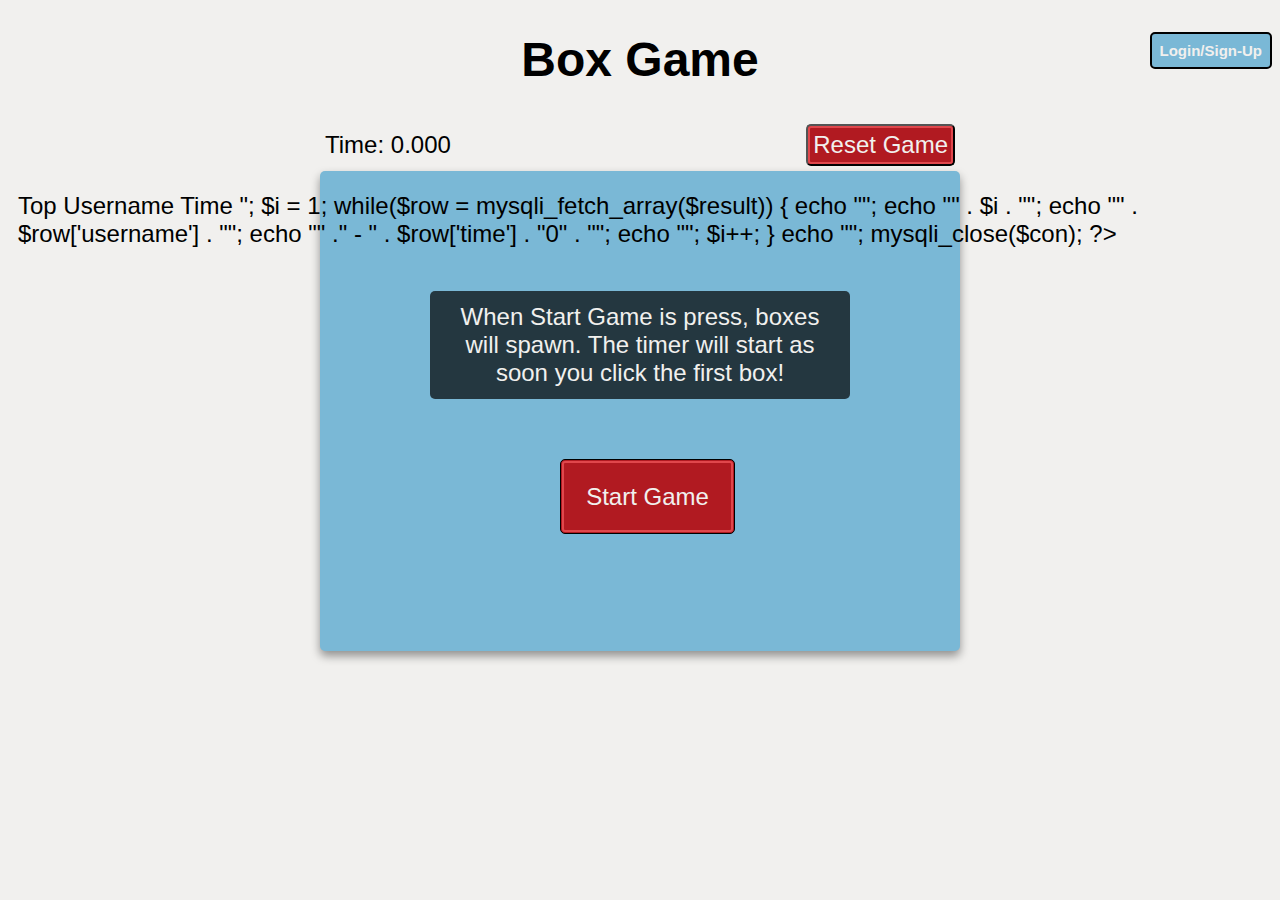
<file: index.html>
<!DOCTYPE html>

<html>
    <head>
        <title>Box Game</title>
        <script src="html/js/game.js" type="text/javascript"></script>
        <link href="html/css/game.css" rel="stylesheet">
    </head>

    <body>
        <h1>Box Game</h1>

        <div class="game-container">
            
            <div class="game-area">
                <div class="top-container">
                    <div id="timer-text" class="timer-text">Time: 0.000</div>
                    <button class="reset-game" id="reset-game">Reset Game</button>
                </div>
                <div id="game-area-canvas"></div>
            </div> 
            
        </div>
        <button id="login-sign-up-button" class="login-sign-up-button">Login/Sign-Up</button>
        <div id="leaderboard-area"></div>
    </body>

</html>
</file>
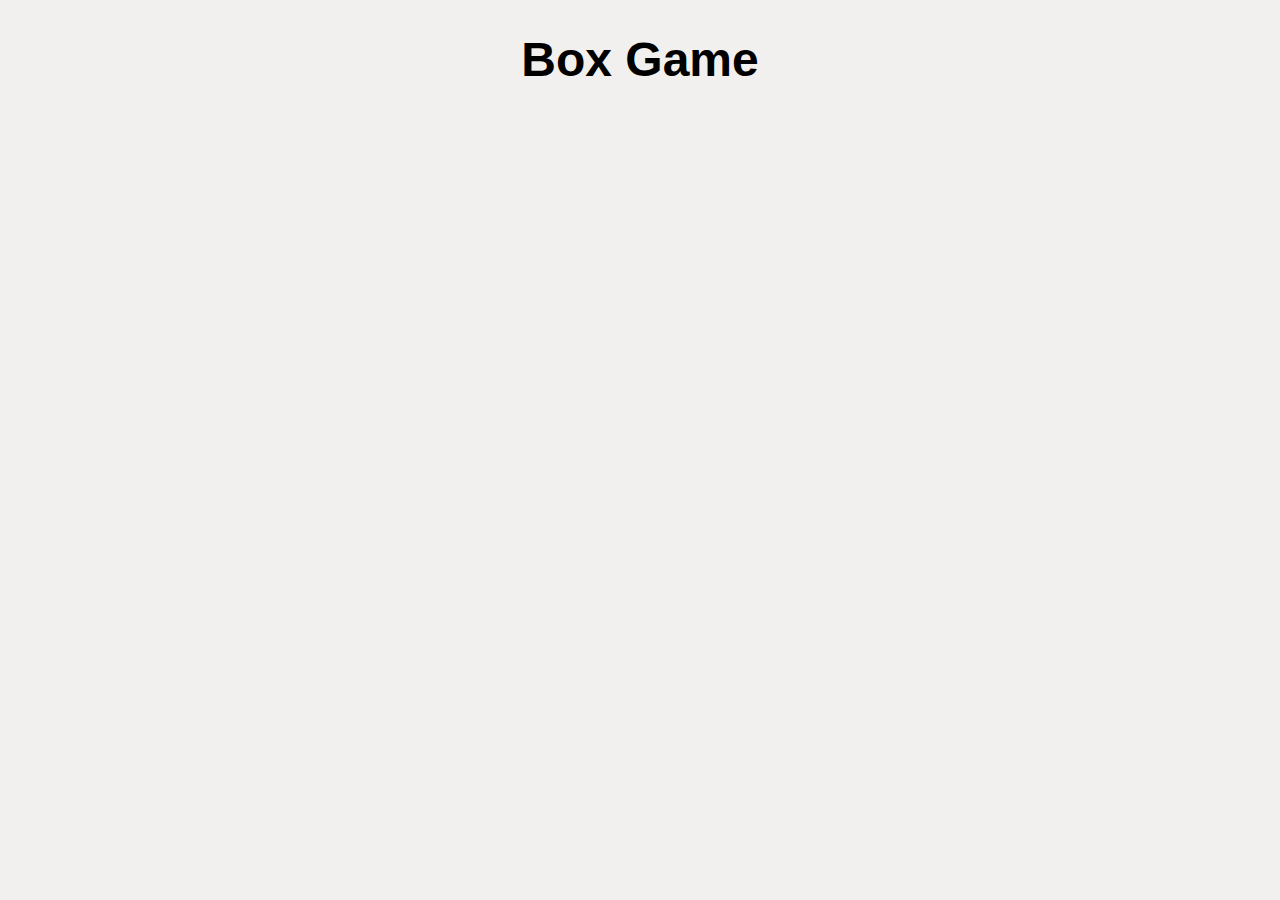
<file: box_game.html>
<!DOCTYPE html>

<html>
    <head>
        <title>Box Game</title>
        <link href="css/game.css" rel="stylesheet">
        <script src="js/game.js" type="text/javascript"></script>
    </head>

    <body>
        <h1>Box Game</h1>
        <div class="game-area">
            <canvas id="myCanvas"></canvas>
        </div>
            

    </body>

</html>
</file>
<file: html/css/game.css>
:root {
    --canvasWidth: 640px;
    --canvasHeight: 480px;
    --darkRed: rgb(177,26,33);
    --lightRed: rgb(224,71,76);
    --blue: rgb(122,184,214);
    --lightGray: rgb(241,240,238);
    --darkGray: rgb(170, 170, 170);
}

* {
    box-sizing: border-box
}

h1 {
    text-align: center;
}

body {
    background: var(--lightGray);
    font-size: 18pt;
    font-family: Tahoma, Verdana, sans-serif;
    position: relative;
    max-width: 
}

.game-container {
    display: flex;
    justify-content: center;
}

.game-area {
    position: relative;
    display: flex;
    flex-direction: column;
    justify-content: center;
}

#game-area-canvas {
    position: relative;
    border-radius: 5px;
    width: var(--canvasWidth);
    height: var(--canvasHeight);
    box-shadow: rgba(0, 0, 0, 0.4) 0px 5px 10px;
    background-color: var(--blue);
}

#game-area-canvas:hover {
    box-shadow: rgba(0, 0, 0, 0.4) 0px 5px 15px;
}

.box {
    position: absolute;
    outline: 2px solid var(--lightRed);
    outline-offset: -4px;
    background-color: var(--darkRed);
    border-radius: 5px;
    box-shadow: rgba(0, 0, 0, 0.5) 0px 3px 10px;
    cursor: pointer;
}

.top-container {
    display: flex;
    justify-content: space-between;
    align-items: center;

}

.timer-text {
    margin: 5px;
}

.reset-game {
    padding: 5px;
    font-size: 18pt;
    font-family: Tahoma, Verdana, sans-serif;
    margin: 5px;
    text-align: center;
    color: var(--lightGray);
    outline: 2px solid var(--lightRed);
    outline-offset: -4px;
    background-color: var(--darkRed);
    border-radius: 5px;
    cursor: pointer;
}

.reset-game:hover {
    box-shadow: rgba(0, 0, 0, 0.5) 0px 0px 5px;
}

.new-game-button {
    font-size: 18pt;
    font-family: Tahoma, Verdana, sans-serif;
    position: absolute;
    text-align: center;
    color: var(--lightGray);
    outline: 2px solid var(--lightRed);
    outline-offset: -4px;
    background-color: var(--darkRed);
    border-radius: 5px;
    border: 1px solid black;
    cursor: pointer;

}

.new-game-button:hover {
    box-shadow: rgba(0, 0, 0, 0.4) 0px 5px 15px;
}

.instructions {
    position: absolute;
    color: var(--lightGray);
    background-color: rgba(0, 0, 0, 0.7);
    padding: 0.5em;
    border-radius: 5px;
    text-align: center;
    justify-content: center;
}

#leaderboard-area {
    padding: 10px;
    max-width: max-content;
}

@media screen and (min-width: 1215px)  {
    #leaderboard-area {
        position: absolute;
        top: 0;
        right: 0;
        margin-top: 150px;
        margin-right: 50px;
    }
}

@media screen and (max-width: 1214px) {
    #leaderboard-area {
        position: absolute;
        margin-top: 25px;
        margin-left: auto;
        margin-right: auto;
        left: 0;
        right: 0;
        text-align: center;
        border: 2px dashed black;
    }
}

.login-sign-up-button {
    position: absolute;
    top: 0;
    right: 0;
    width: fit-content;
    padding: 8px;
    border: 2px solid black;
    border-radius: 5px;
    font-size: 15px;
    font-weight: 600;
    color: var(--lightGray);
    background-color: var(--blue);
    cursor: pointer;
}

.login-sign-up-button:hover {
    background-color: var(--lightRed);
    color: var(--darkGray);
}

.dropbtn {
    border: none;
    border-radius: 5px;
    box-shadow: rgba(0, 0, 0, 0.4) 0px 0px 5px;
    background-color: var(--blue);
    color: var(--lightGray);
    padding: 16px;
    font-size: 16px;
    cursor: pointer;
}

.dropbtn:hover {
    box-shadow: rgba(0, 0, 0, 0.5) 0px 5px 10px;
}

.dropdown {
    position: absolute;
    top: 0;
    right: 0;
    margin-right: 20px;
    margin-top: 20px;
    display: inline-block;
}

.dropdown-content {
    right: 0;
    display: none;
    position: absolute;
    background-color: #f1f1f1;
    min-width: 190px;
    box-shadow: 0px 8px 16px 0px rgba(0,0,0,0.2);
    z-index: 1;
    text-align: center;
}

.dropdown-content a {
    color: black;
    padding: 12px 16px;
    text-decoration: none;
    display: block;
}

.dropdown-content a:hover {background-color: #ddd;}

.show {display:block;}
</file>
<file: css/game.css>
:root {
    --canvasWidth: 640px;
    --canvasHeight: 480px;
    --darkRed: rgb(177,26,33);
    --lightRed: rgb(224,71,76);
    --blue: rgb(122,184,214);
    --lightGray: rgb(241,240,238);
    --darkGray: rgb(170, 170, 170);
}

* {
    box-sizing: border-box
}

h1 {
    text-align: center;
}

body {
    background: var(--lightGray);
    font-size: 18pt;
    font-family: Tahoma, Verdana, sans-serif;
    position: relative;
}

.game-container {
    display: flex;
    justify-content: center;
}

.game-area {
    position: relative;
    display: flex;
    flex-direction: column;
    justify-content: center;
}

#game-area-canvas {
    position: relative;
    border-radius: 5px;
    width: var(--canvasWidth);
    height: var(--canvasHeight);
    box-shadow: rgba(0, 0, 0, 0.4) 0px 5px 10px;
    background-color: var(--blue);
}

#game-area-canvas:hover {
    box-shadow: rgba(0, 0, 0, 0.4) 0px 5px 15px;
}

.box {
    position: absolute;
    outline: 2px solid var(--lightRed);
    outline-offset: -4px;
    background-color: var(--darkRed);
    border-radius: 5px;
    box-shadow: rgba(0, 0, 0, 0.5) 0px 3px 10px;
}

.top-container {
    display: flex;
    justify-content: space-between;
    align-items: center;

}

.timer-text {
    margin: 5px;
}

.reset-game {
    font-size: 18pt;
    font-family: Tahoma, Verdana, sans-serif;
    margin: 5px;
    text-align: center;
    color: var(--lightGray);
    outline: 2px solid var(--lightRed);
    outline-offset: -4px;
    background-color: var(--darkRed);
    border-radius: 5px;
}

.reset-game:hover {
    box-shadow: rgba(0, 0, 0, 0.5) 0px 0px 5px;
}

.new-game-button {
    font-size: 18pt;
    font-family: Tahoma, Verdana, sans-serif;
    position: absolute;
    text-align: center;
    color: var(--lightGray);
    outline: 2px solid var(--lightRed);
    outline-offset: -4px;
    background-color: var(--darkRed);
    border-radius: 5px;
}

.new-game-button:hover {
    box-shadow: rgba(0, 0, 0, 0.4) 0px 5px 15px;
}

.instructions {
    position: absolute;
    color: var(--lightGray);
    background-color: rgba(0, 0, 0, 0.7);
    padding: 0.5em;
    border-radius: 5px;
    text-align: center;
    justify-content: center;

}

#leaderboard-area {
    padding: 10px;
    max-width: max-content;
}

@media screen and (min-width: 1215px)  {
    #leaderboard-area {
        position: absolute;
        top: 0;
        right: 0;
        margin-top: 150px;
        margin-right: 50px;
    }
}

@media screen and (max-width: 1214px) {
    #leaderboard-area {
        position: absolute;
        margin-top: 25px;
        margin-left: auto;
        margin-right: auto;
        left: 0;
        right: 0;
        text-align: center;
        border: 2px dashed black;
    }
}

.login-sign-up-button {
    position: absolute;
    top: 0;
    right: 0;
    width: fit-content;
    padding: 8px;
    border: 2px solid black;
    border-radius: 5px;
    font-size: 15px;
    font-weight: 600;
    color: var(--lightGray);
    background-color: var(--blue);
    cursor: pointer;
}

.login-sign-up-button:hover {
    background-color: var(--lightRed);
    color: var(--darkGray);
}
</file>
